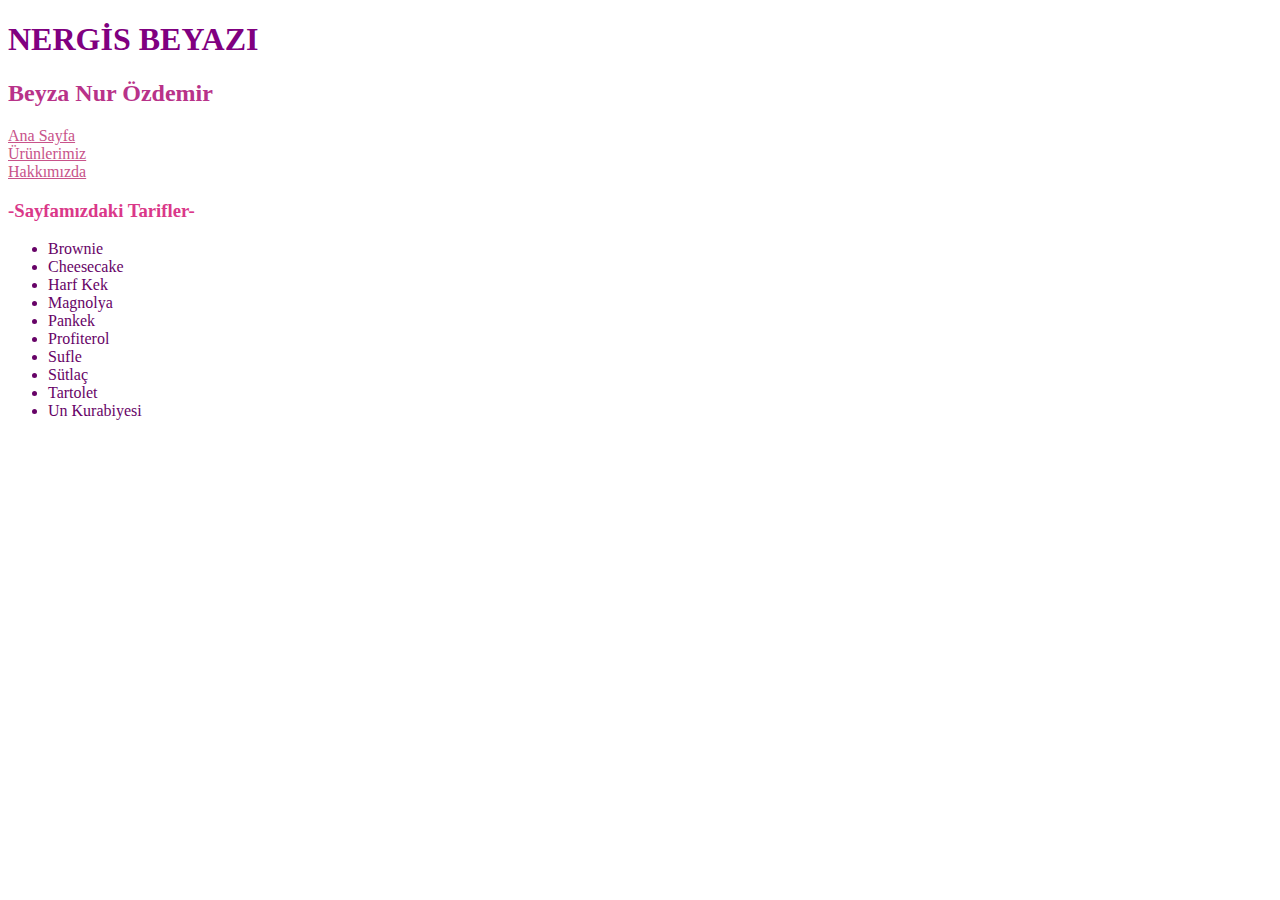
<file: index.html>
<!DOCTYPE html>
<html lang="tr">
<head>
    <meta charset="UTF-8">
    <meta name="viewport" content="width=device-width, initial-scale=1.0">
    <title>Nergis Beyazı</title>
    <link rel="stylesheet" href="nergisbeyazı.css">
</head>
<body>
    <style>
        a {
            color: rgb(200, 83, 138);
        }
    </style>
    <h1>NERGİS BEYAZI</h1>
    <h2><b>Beyza Nur Özdemir</b></h2>
    <div>
        <a href="index.html">
            Ana Sayfa
        </a>
        <br>
        <a href="urunlerimiz.html">
            Ürünlerimiz
        </a>
        <br>
        <a href="hakkimizda.html">
            Hakkımızda
        </a>
        <br>
    </div>
    <div>
        <h3>-Sayfamızdaki Tarifler-</h3>
        <ul>
            <li>Brownie</li>
            <li>Cheesecake</li>
            <li>Harf Kek</li>
            <li>Magnolya</li>
            <li>Pankek</li>
            <li>Profiterol</li>
            <li>Sufle</li>
            <li>Sütlaç</li>
            <li>Tartolet</li>
            <li>Un Kurabiyesi</li>
        </ul>
    </div>
</body>
</html>
</file>
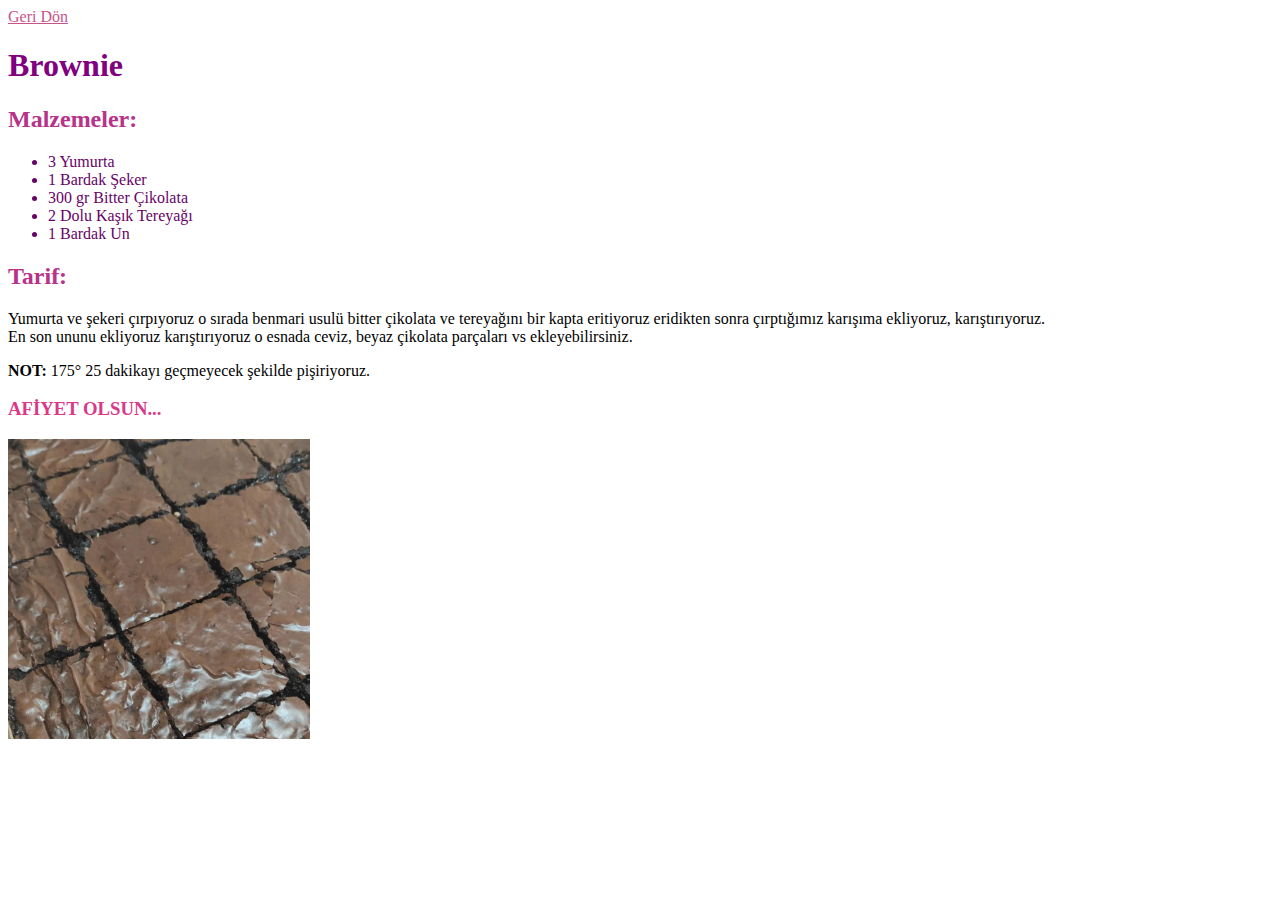
<file: brownie.html>
<!DOCTYPE html>
<html lang="en">
<head>
    <meta charset="UTF-8">
    <meta name="viewport" content="width=device-width, initial-scale=1.0">
    <title>Brownie</title>
    <link rel="stylesheet" href="nergisbeyazı.css">
</head>
<body>
    <a href="urunlerimiz.html">
        Geri Dön
    </a>
    <h1>Brownie</h1>
    <h2>Malzemeler:</h2>
    <ul>
        <li>3 Yumurta</li>
        <li>1 Bardak Şeker</li>
        <li>300 gr Bitter Çikolata</li>
        <li>2 Dolu Kaşık Tereyağı</li>
        <li>1 Bardak Un</li>
    </ul>
    <h2>Tarif:</h2>
    <p>
        Yumurta ve şekeri çırpıyoruz o sırada benmari usulü bitter çikolata ve tereyağını bir kapta eritiyoruz eridikten sonra çırptığımız karışıma ekliyoruz, karıştırıyoruz. 
        <br>
        En son ununu ekliyoruz karıştırıyoruz o esnada ceviz, beyaz çikolata parçaları vs ekleyebilirsiniz.
    </p>
    <b> NOT:</b> 175° 25 dakikayı geçmeyecek şekilde pişiriyoruz.  
    <h3>AFİYET OLSUN...</h3>
    <img src="brownie.png" alt="Brownie" height="300">
</body>
</html>
</file>
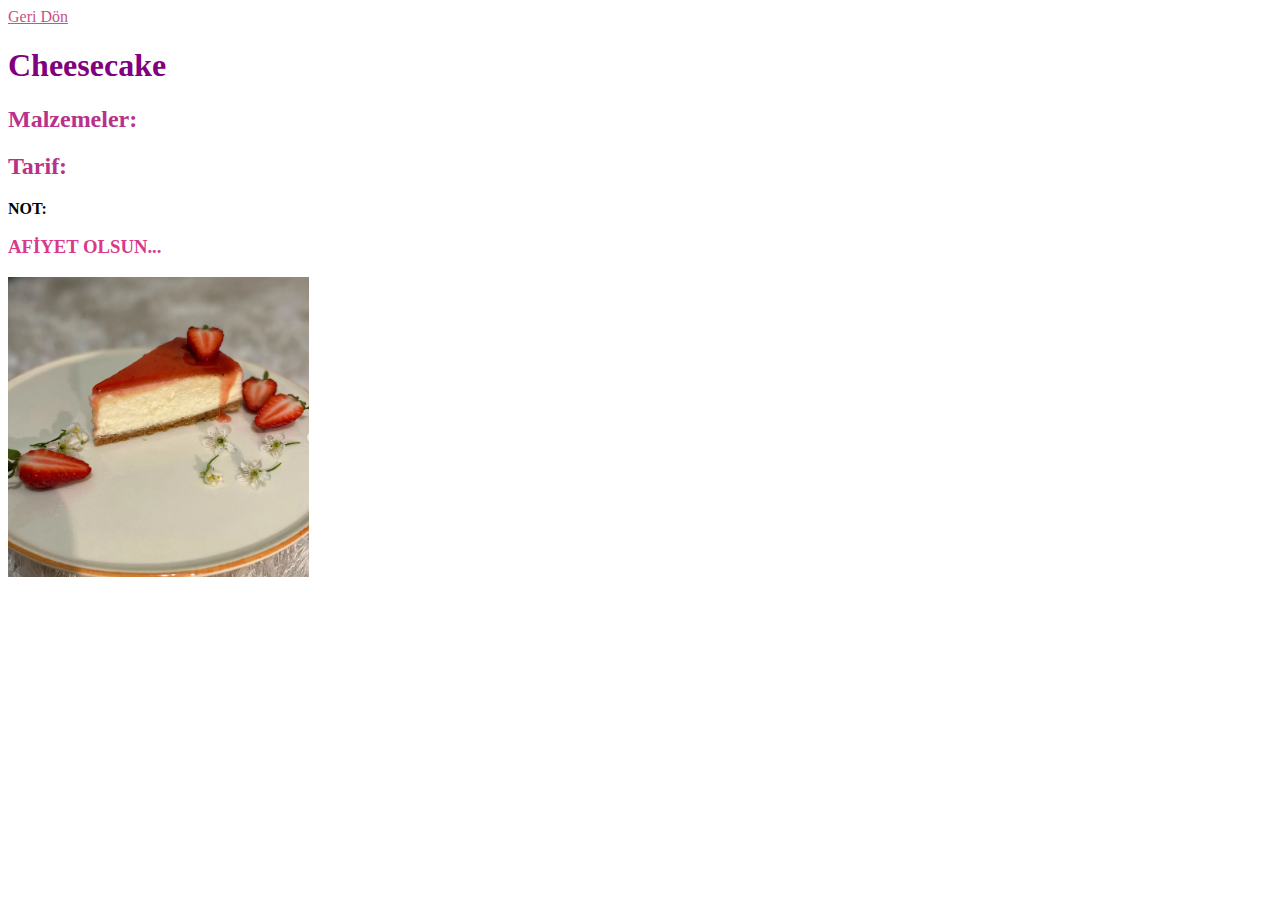
<file: cheesecake.html>
<!DOCTYPE html>
<html lang="en">
<head>
    <meta charset="UTF-8">
    <meta name="viewport" content="width=device-width, initial-scale=1.0">
    <title>Cheesecake</title>
    <link rel="stylesheet" href="nergisbeyazı.css">
</head>
<body>
    <a href="urunlerimiz.html">
        Geri Dön
    </a>
    <h1>Cheesecake</h1>
    <h2>Malzemeler:</h2>
    
    <h2>Tarif:</h2>
    <p>
        
    </p>
    <b> NOT:</b> 
    <h3>AFİYET OLSUN...</h3>
    <img src="cheesecake.png" alt="Cheesecake" height="300">
</body>
</html>
</file>
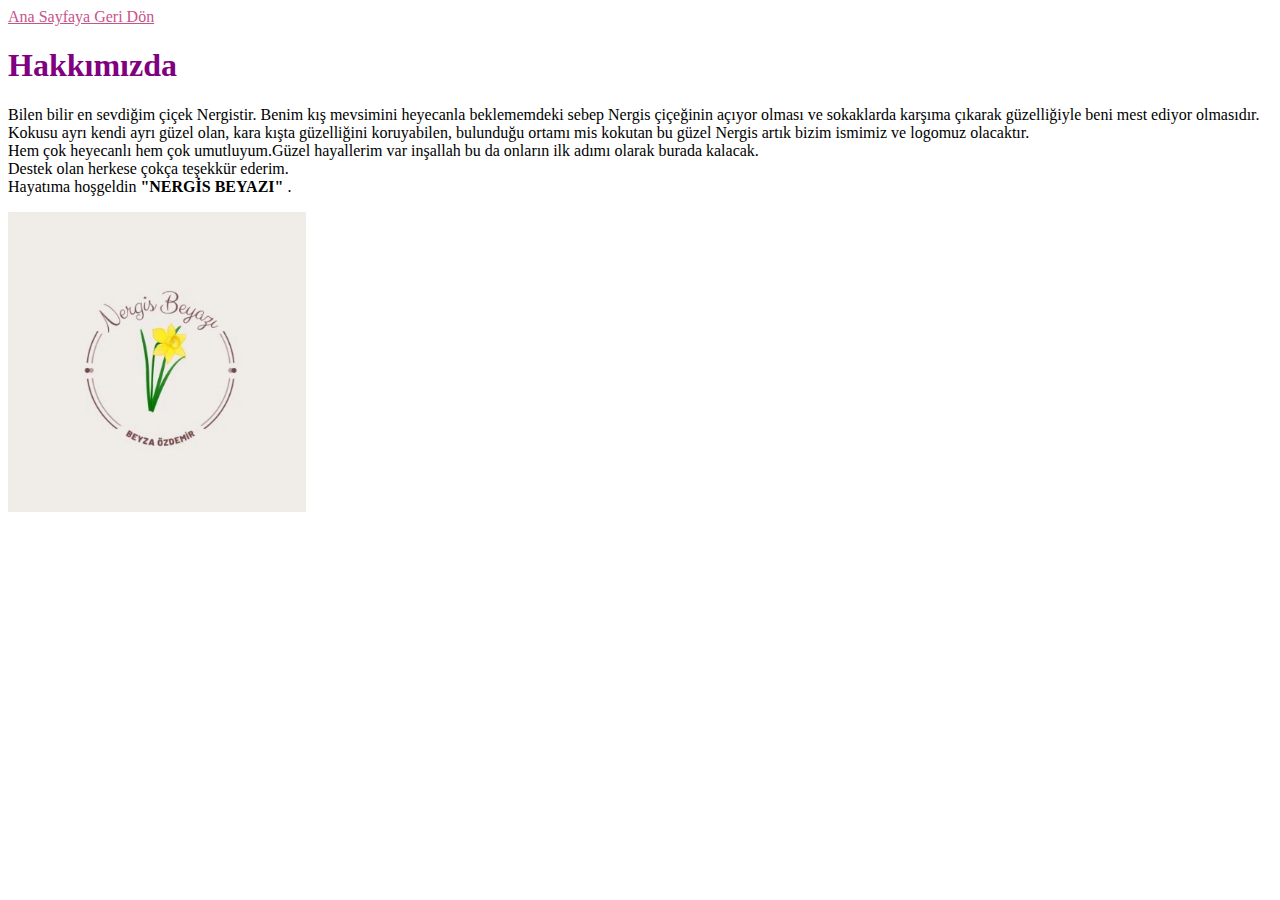
<file: hakkimizda.html>
<!DOCTYPE html>
<html lang="tr">
<head>
    <meta charset="UTF-8">
    <meta name="viewport" content="width=device-width, initial-scale=1.0">
    <title>Hakkımızda</title>
    <link rel="stylesheet" href="nergisbeyazı.css">
</head>
<body>
    <a href="index.html" style="color: rgb(200, 83, 138);">
        Ana Sayfaya Geri Dön
    </a>
    <h1>Hakkımızda</h1>
    <p>
        Bilen bilir en sevdiğim çiçek Nergistir. Benim kış mevsimini heyecanla beklememdeki sebep Nergis çiçeğinin açıyor olması ve sokaklarda karşıma çıkarak güzelliğiyle beni mest ediyor olmasıdır. 
        <br>
        Kokusu ayrı kendi ayrı güzel olan, kara kışta güzelliğini koruyabilen, bulunduğu ortamı mis kokutan bu güzel Nergis artık bizim ismimiz ve logomuz olacaktır.
        <br>
        Hem çok heyecanlı hem çok umutluyum.Güzel hayallerim var inşallah bu da onların ilk adımı olarak burada kalacak. 
        <br>
        Destek olan herkese çokça teşekkür ederim.
        <br>
        Hayatıma hoşgeldin <b>"NERGİS BEYAZI" </b>.
    </p>
    <img src="nergis.png" alt="Nergis Beyazı" height="300">
</body>
</html>
</file>
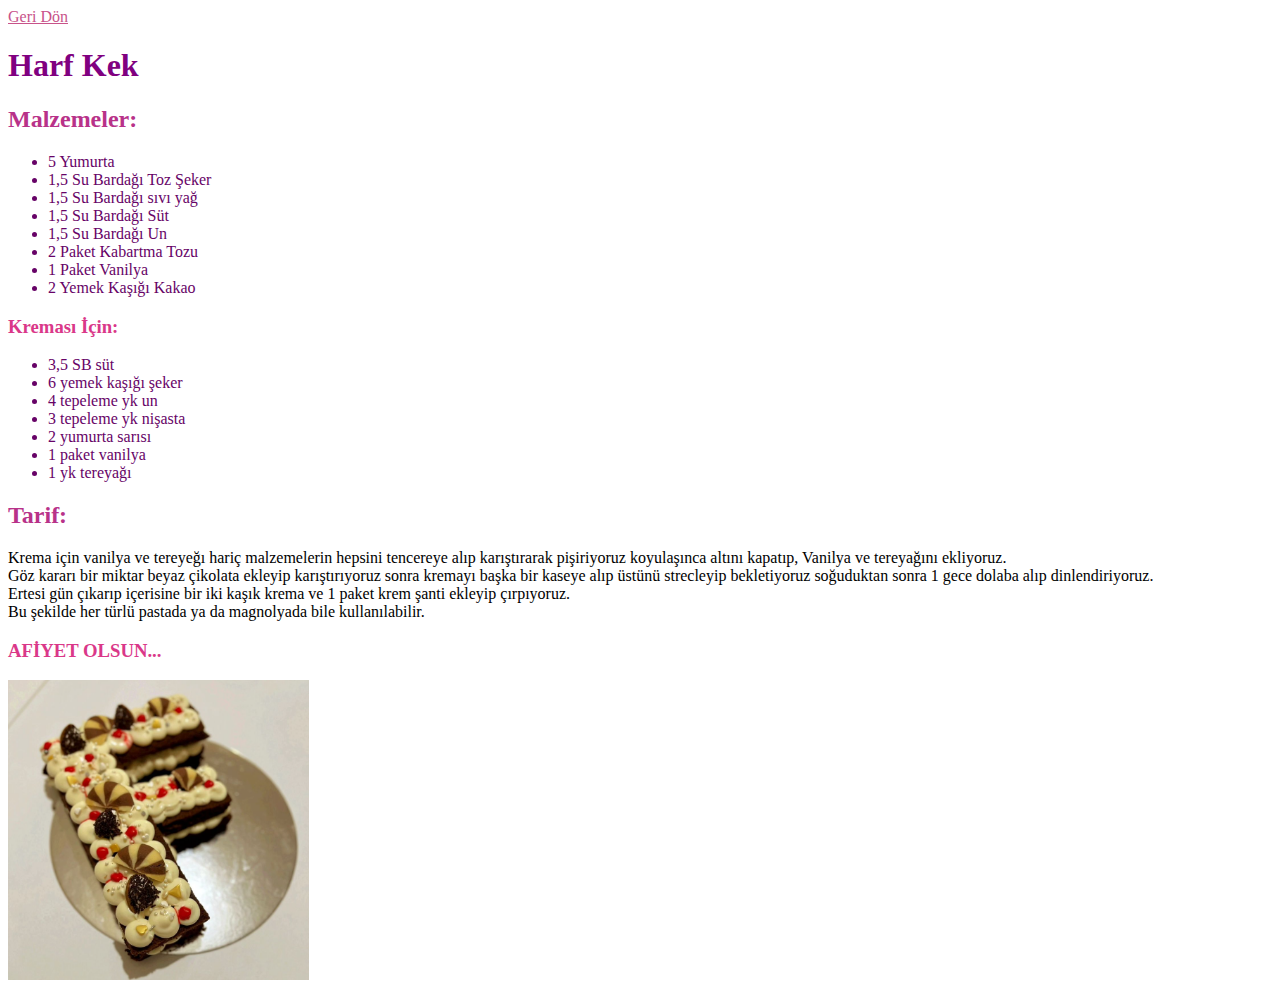
<file: harfkek.html>
<!DOCTYPE html>
<html lang="en">
<head>
    <meta charset="UTF-8">
    <meta name="viewport" content="width=device-width, initial-scale=1.0">
    <title>Harf Kek</title>
    <link rel="stylesheet" href="nergisbeyazı.css">
</head>
<body>
    <a href="urunlerimiz.html">
        Geri Dön
    </a>
    <h1>Harf Kek</h1>
    <h2>Malzemeler:</h2>
    <ul>
        <li>5 Yumurta</li>
        <li>1,5 Su Bardağı Toz Şeker</li>
        <li>1,5 Su Bardağı sıvı yağ</li>
        <li>1,5 Su Bardağı Süt</li>
        <li>1,5 Su Bardağı Un</li>
        <li>2 Paket Kabartma Tozu</li>
        <li>1 Paket Vanilya</li>
        <li>2 Yemek Kaşığı Kakao</li>
    </ul>
    <h3>Kreması İçin:</h3>
    <ul>
        <li>3,5 SB süt</li>
        <li>6 yemek kaşığı şeker</li>
        <li>4 tepeleme yk un</li>
        <li>3 tepeleme yk nişasta</li>
        <li>2 yumurta sarısı</li>
        <li>1 paket vanilya</li>
        <li>1 yk tereyağı</li>
    </ul>
    <h2>Tarif:</h2>
    <p>
        Krema için vanilya ve tereyeğı hariç malzemelerin hepsini tencereye alıp karıştırarak pişiriyoruz koyulaşınca altını kapatıp, Vanilya ve tereyağını ekliyoruz.
        <br>
         Göz kararı bir miktar beyaz çikolata ekleyip karıştırıyoruz sonra kremayı başka bir kaseye alıp üstünü strecleyip bekletiyoruz soğuduktan sonra 1 gece dolaba alıp dinlendiriyoruz.
         <br>
         Ertesi gün çıkarıp içerisine bir iki kaşık krema ve 1 paket krem şanti ekleyip çırpıyoruz.
         <br>
         Bu şekilde her türlü pastada ya da magnolyada bile kullanılabilir.
    </p>  
    <h3>AFİYET OLSUN...</h3>
    <img src="harf-kek.png" alt="Harf Kek" height="300">
</body>
</html>
</file>
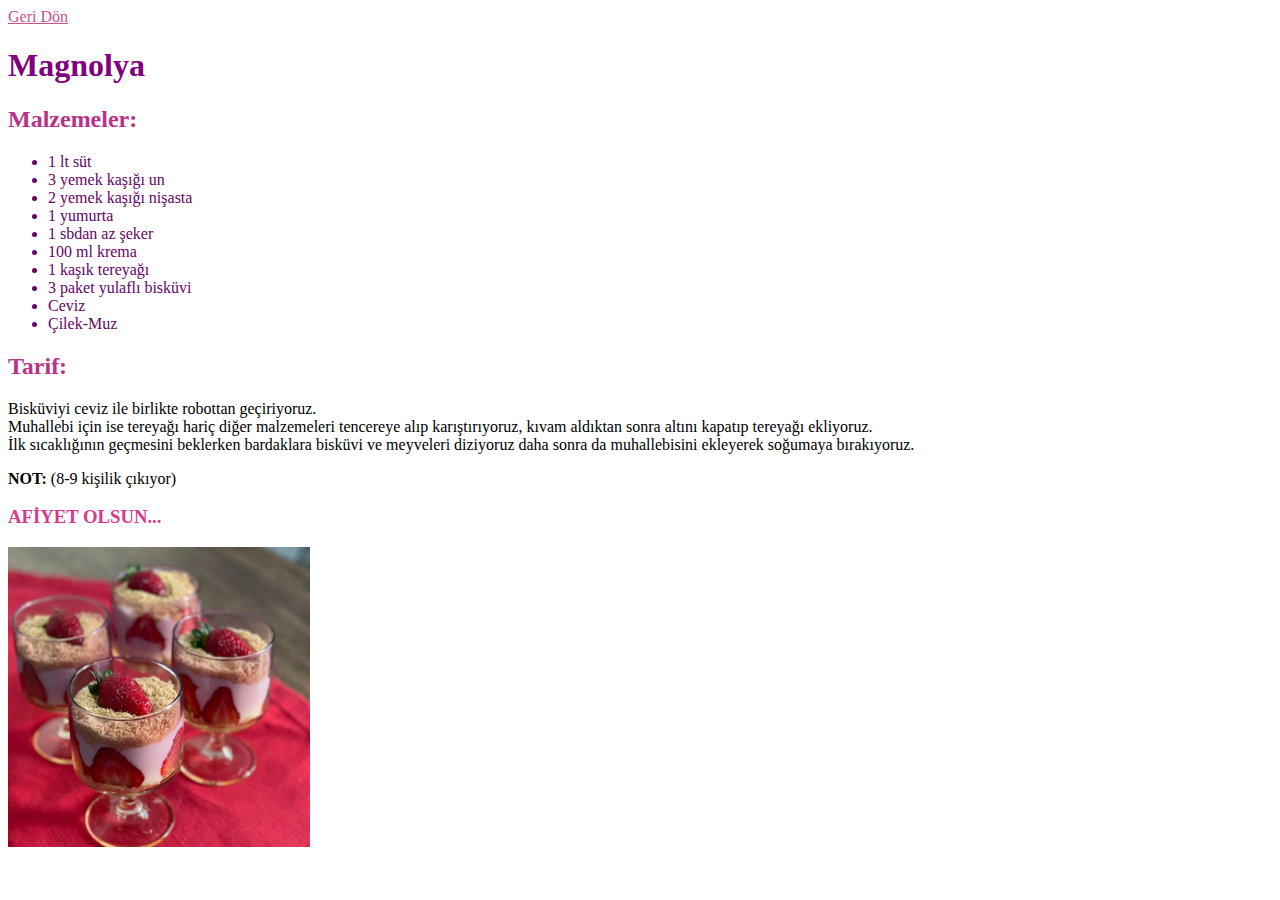
<file: magnolya.html>
<!DOCTYPE html>
<html lang="en">
<head>
    <meta charset="UTF-8">
    <meta name="viewport" content="width=device-width, initial-scale=1.0">
    <title>Magnolya</title>
    <link rel="stylesheet" href="nergisbeyazı.css">
</head>
<body>
    <a href="urunlerimiz.html">
        Geri Dön
    </a>
    <h1>Magnolya</h1>
    <h2>Malzemeler:</h2>
    <ul>
        <li>1 lt süt</li>
        <li>3 yemek kaşığı un</li>
        <li>2 yemek kaşığı nişasta</li>
        <li>1 yumurta</li>
        <li>1 sbdan az şeker</li>
        <li>100 ml krema</li>
        <li>1 kaşık tereyağı</li>
        <li>3 paket yulaflı bisküvi</li>
        <li>Ceviz</li>
        <li>Çilek-Muz</li>
    </ul>
    <h2>Tarif:</h2>
    <p>
        Bisküviyi ceviz ile birlikte robottan geçiriyoruz.
        <br>
        Muhallebi için ise tereyağı hariç diğer malzemeleri tencereye alıp karıştırıyoruz, kıvam aldıktan sonra altını kapatıp tereyağı ekliyoruz. 
        <br>
        İlk sıcaklığının geçmesini beklerken bardaklara bisküvi ve meyveleri diziyoruz daha sonra da muhallebisini ekleyerek soğumaya bırakıyoruz.
    </p>
    <b> NOT:</b> (8-9 kişilik çıkıyor)  
    <h3>AFİYET OLSUN...</h3>
    <img src="magnolya.png" alt="Magnolya" height="300">
</body>
</html>
</file>
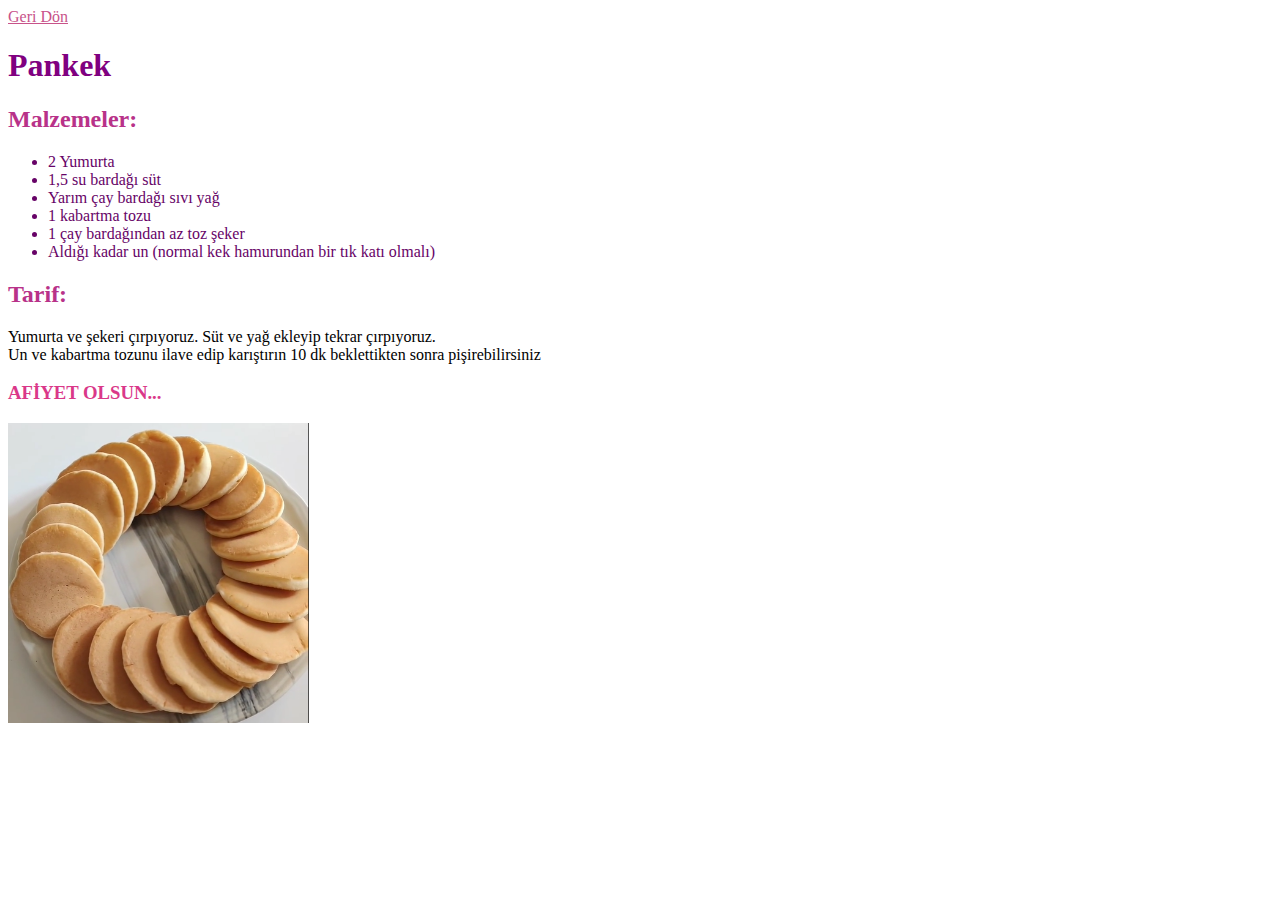
<file: pankek.html>
<!DOCTYPE html>
<html lang="en">
<head>
    <meta charset="UTF-8">
    <meta name="viewport" content="width=device-width, initial-scale=1.0">
    <title>Pankek</title>
    <link rel="stylesheet" href="nergisbeyazı.css">
</head>
<body>
    <a href="urunlerimiz.html">
        Geri Dön
    </a>
    <h1>Pankek</h1>
    <h2>Malzemeler:</h2>
    <ul>
        <li>2 Yumurta</li>
        <li>1,5 su bardağı süt
        </li>
        <li>Yarım çay bardağı sıvı yağ</li>
        <li>1 kabartma tozu</li>
        <li>1 çay bardağından az toz şeker</li>
        <li>Aldığı kadar un (normal kek hamurundan bir tık katı olmalı)</li>
    </ul>
    <h2>Tarif:</h2>
    <p>
        Yumurta ve şekeri çırpıyoruz. Süt ve yağ ekleyip tekrar çırpıyoruz.
        <br>
        Un ve kabartma tozunu ilave edip karıştırın 10 dk beklettikten sonra pişirebilirsiniz
    </p>  
    <h3>AFİYET OLSUN...</h3>
    <img src="pankek.png" alt="Pankek" height="300">
</body>
</html>
</file>
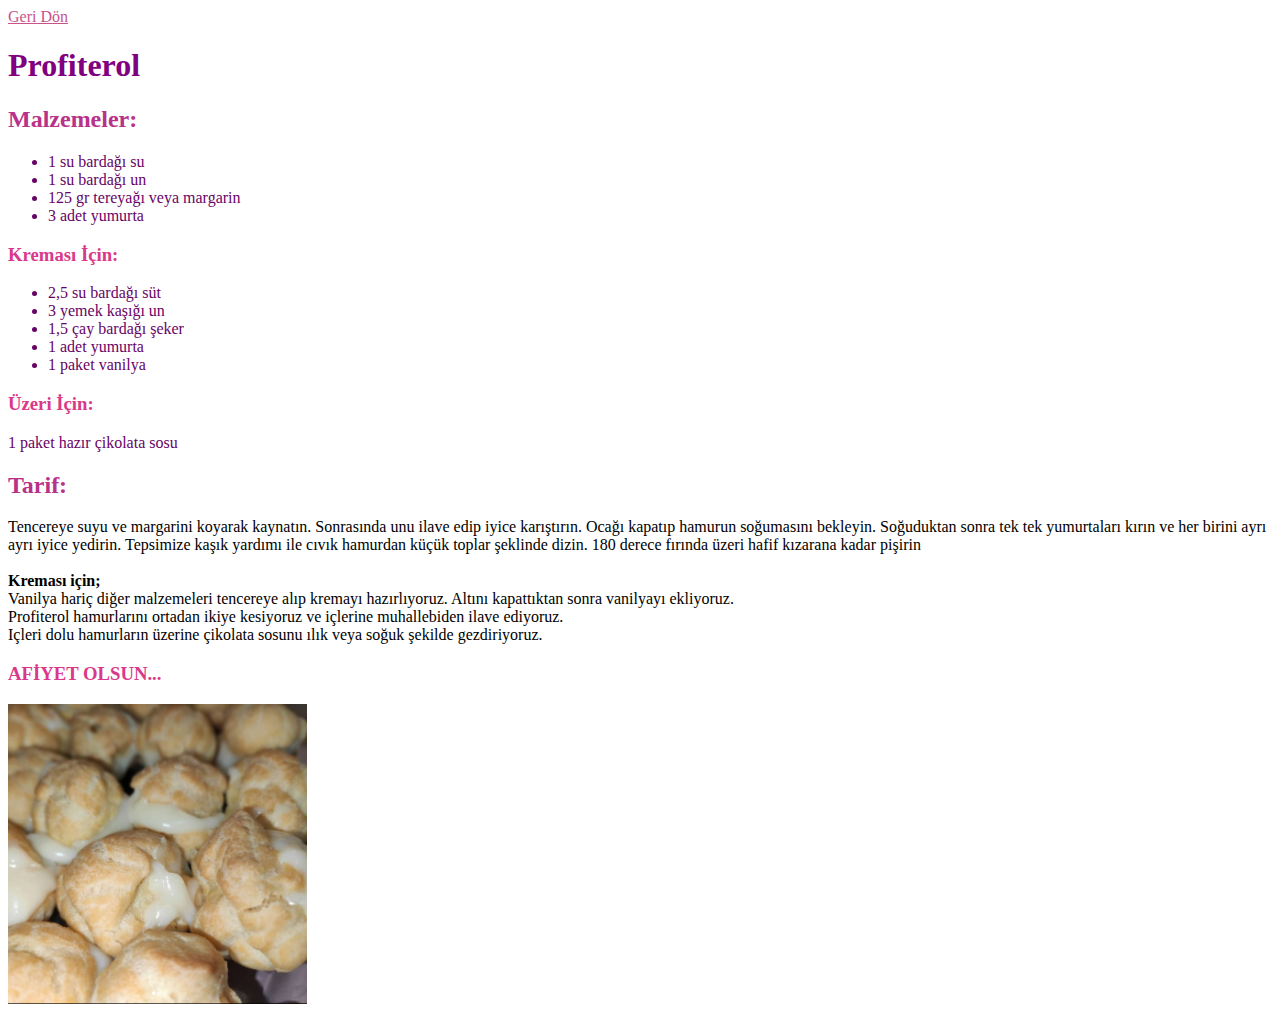
<file: profiterol.html>
<!DOCTYPE html>
<html lang="en">
<head>
    <meta charset="UTF-8">
    <meta name="viewport" content="width=device-width, initial-scale=1.0">
    <title>Profiterol</title>
    <link rel="stylesheet" href="nergisbeyazı.css">
</head>
<body>
    <a href="urunlerimiz.html">
        Geri Dön
    </a>
    <h1>Profiterol</h1>
    <h2>Malzemeler:</h2>
    <ul>
        <li>1 su bardağı su</li>
        <li>1 su bardağı un</li>
        <li>125 gr tereyağı veya margarin</li>
        <li>3 adet yumurta</li>
    </ul>
    <h3>Kreması İçin:</h3>
    <ul>
        <li>2,5 su bardağı süt</li>
        <li>3 yemek kaşığı un</li>
        <li>1,5 çay bardağı şeker</li>
        <li>1 adet yumurta</li>
        <li>1 paket vanilya
        </li>
    </ul>
    <h3>Üzeri İçin:</h3>
    <li>1 paket hazır çikolata sosu</li>
    <h2>Tarif:</h2>
    <p>
        Tencereye suyu ve margarini koyarak kaynatın. Sonrasında unu ilave edip iyice karıştırın. Ocağı kapatıp hamurun soğumasını bekleyin. Soğuduktan sonra tek tek yumurtaları kırın ve her birini ayrı ayrı iyice yedirin. Tepsimize kaşık yardımı ile cıvık hamurdan küçük toplar şeklinde dizin. 180 derece fırında üzeri hafif kızarana kadar pişirin 
        <br>
        <br>
        <b>Kreması için;</b>
        <br>
        Vanilya hariç diğer malzemeleri tencereye alıp kremayı hazırlıyoruz. Altını kapattıktan sonra vanilyayı ekliyoruz. 
        <br>
        Profiterol hamurlarını ortadan ikiye kesiyoruz ve içlerine muhallebiden ilave ediyoruz.
        <br>
        Içleri dolu hamurların üzerine çikolata sosunu ılık veya soğuk şekilde gezdiriyoruz. 
    </p> 
    <h3>AFİYET OLSUN...</h3>
    <img src="profiterol.png" alt="Profiterol" height="300">
</body>
</html>
</file>
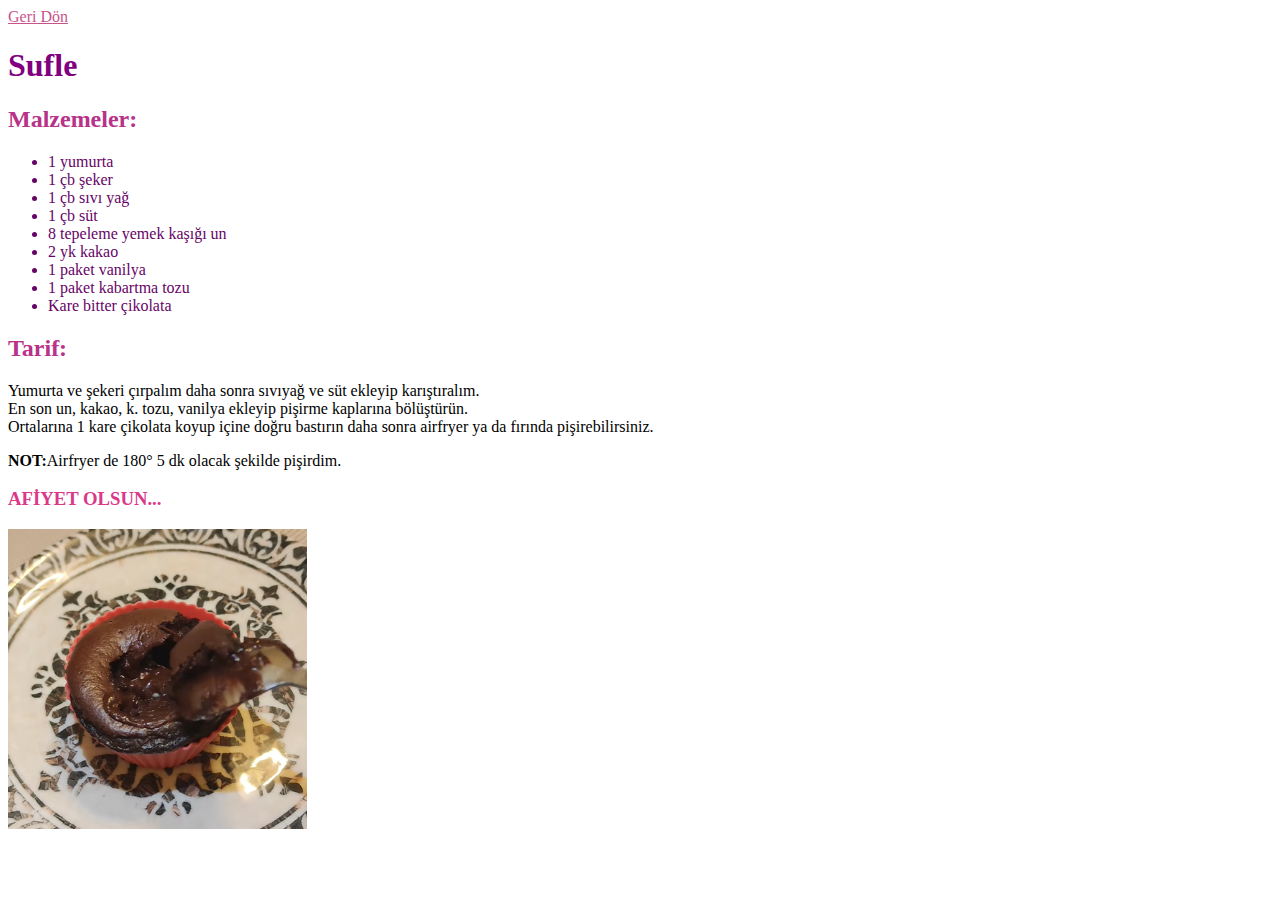
<file: sufle.html>
<!DOCTYPE html>
<html lang="en">
<head>
    <meta charset="UTF-8">
    <meta name="viewport" content="width=device-width, initial-scale=1.0">
    <title>Sufle</title>
    <link rel="stylesheet" href="nergisbeyazı.css">
</head>
<body>
    <a href="urunlerimiz.html">
        Geri Dön
    </a>
    <h1>Sufle</h1>
    <h2>Malzemeler:</h2>
    <ul>
        <li>1 yumurta</li>
        <li>1 çb şeker</li>
        <li>1 çb sıvı yağ</li>
        <li>1 çb süt</li>
        <li>8 tepeleme yemek kaşığı un</li>
        <li>2 yk kakao</li>
        <li>1 paket vanilya</li>
        <li>1 paket kabartma tozu</li>
        <li>Kare bitter çikolata</li>
    </ul>
    <h2>Tarif:</h2>
    <p>
        Yumurta ve şekeri çırpalım daha sonra sıvıyağ ve süt ekleyip karıştıralım.
        <br>
        En son un, kakao, k. tozu, vanilya ekleyip pişirme kaplarına bölüştürün.
        <br>
        Ortalarına 1 kare çikolata koyup içine doğru bastırın daha sonra airfryer ya da fırında pişirebilirsiniz.
    </p>
    <b> NOT:</b>Airfryer de 180° 5 dk olacak şekilde pişirdim. 
    <h3>AFİYET OLSUN...</h3>
    <img src="sufle.png" alt="Sufle" height="300">
</body>
</html>
</file>
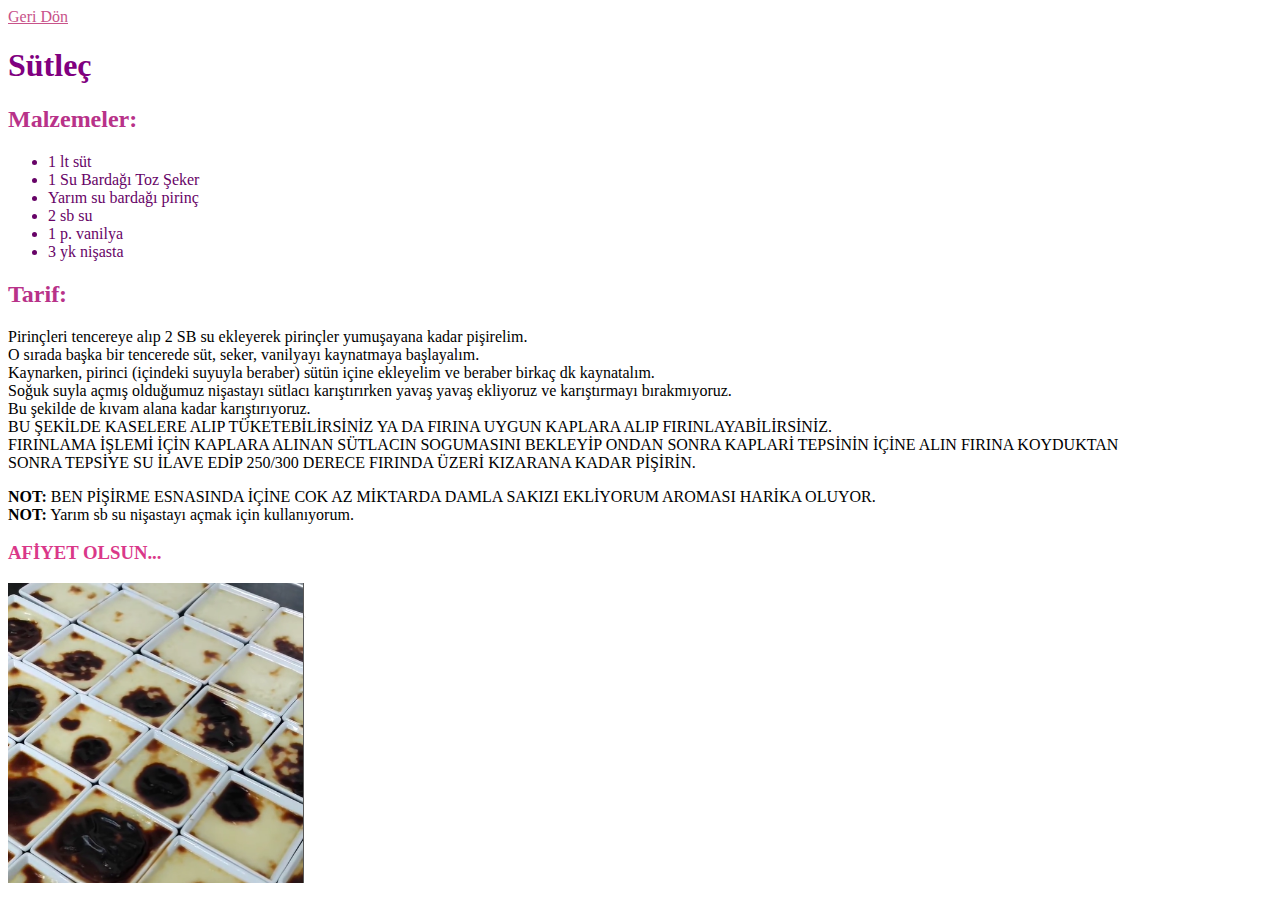
<file: sutlac.html>
<!DOCTYPE html>
<html lang="en">
<head>
    <meta charset="UTF-8">
    <meta name="viewport" content="width=device-width, initial-scale=1.0">
    <title>Sütlaç</title>
    <link rel="stylesheet" href="nergisbeyazı.css">
</head>
<body>
    <a href="urunlerimiz.html">
        Geri Dön
    </a>
    <h1>Sütleç</h1>
    <h2>Malzemeler:</h2>
    <ul>
        <li>1 lt süt</li>
        <li>1 Su Bardağı Toz Şeker</li>
        <li>Yarım su bardağı pirinç</li>
        <li>2 sb su</li>
        <li>1 p. vanilya</li>
        <li>3 yk nişasta</li>
    </ul>
    <h2>Tarif:</h2>
    <p>
        Pirinçleri tencereye alıp 2 SB su ekleyerek pirinçler yumuşayana kadar pişirelim.
        <br>
        O sırada başka bir tencerede süt, seker, vanilyayı kaynatmaya başlayalım.
        <br>
        Kaynarken, pirinci (içindeki suyuyla beraber) sütün içine ekleyelim ve beraber birkaç dk kaynatalım.
        <br>
        Soğuk suyla açmış olduğumuz nişastayı sütlacı karıştırırken yavaş yavaş ekliyoruz ve karıştırmayı bırakmıyoruz.
        <br>
         Bu şekilde de kıvam alana kadar karıştırıyoruz.
        <br>
        BU ŞEKİLDE KASELERE ALIP TÜKETEBİLİRSİNİZ YA DA FIRINA UYGUN KAPLARA ALIP FIRINLAYABİLİRSİNİZ.
        <br>
        FIRINLAMA İŞLEMİ İÇİN KAPLARA ALINAN SÜTLACIN SOGUMASINI BEKLEYİP ONDAN SONRA KAPLARİ TEPSİNİN İÇİNE ALIN FIRINA KOYDUKTAN 
        <br>
        SONRA TEPSİYE SU İLAVE EDİP 250/300 DERECE FIRINDA ÜZERİ KIZARANA KADAR PİŞİRİN.
    </p>
    <b> NOT:</b> BEN PİŞİRME ESNASINDA İÇİNE COK AZ MİKTARDA DAMLA SAKIZI EKLİYORUM AROMASI HARİKA OLUYOR.
    <br>
    <b> NOT:</b> Yarım sb su nişastayı açmak için kullanıyorum.
    <h3>AFİYET OLSUN...</h3>
    <img src="sutlac.png" alt="Sütlaç" height="300">
</body>
</html>
</file>
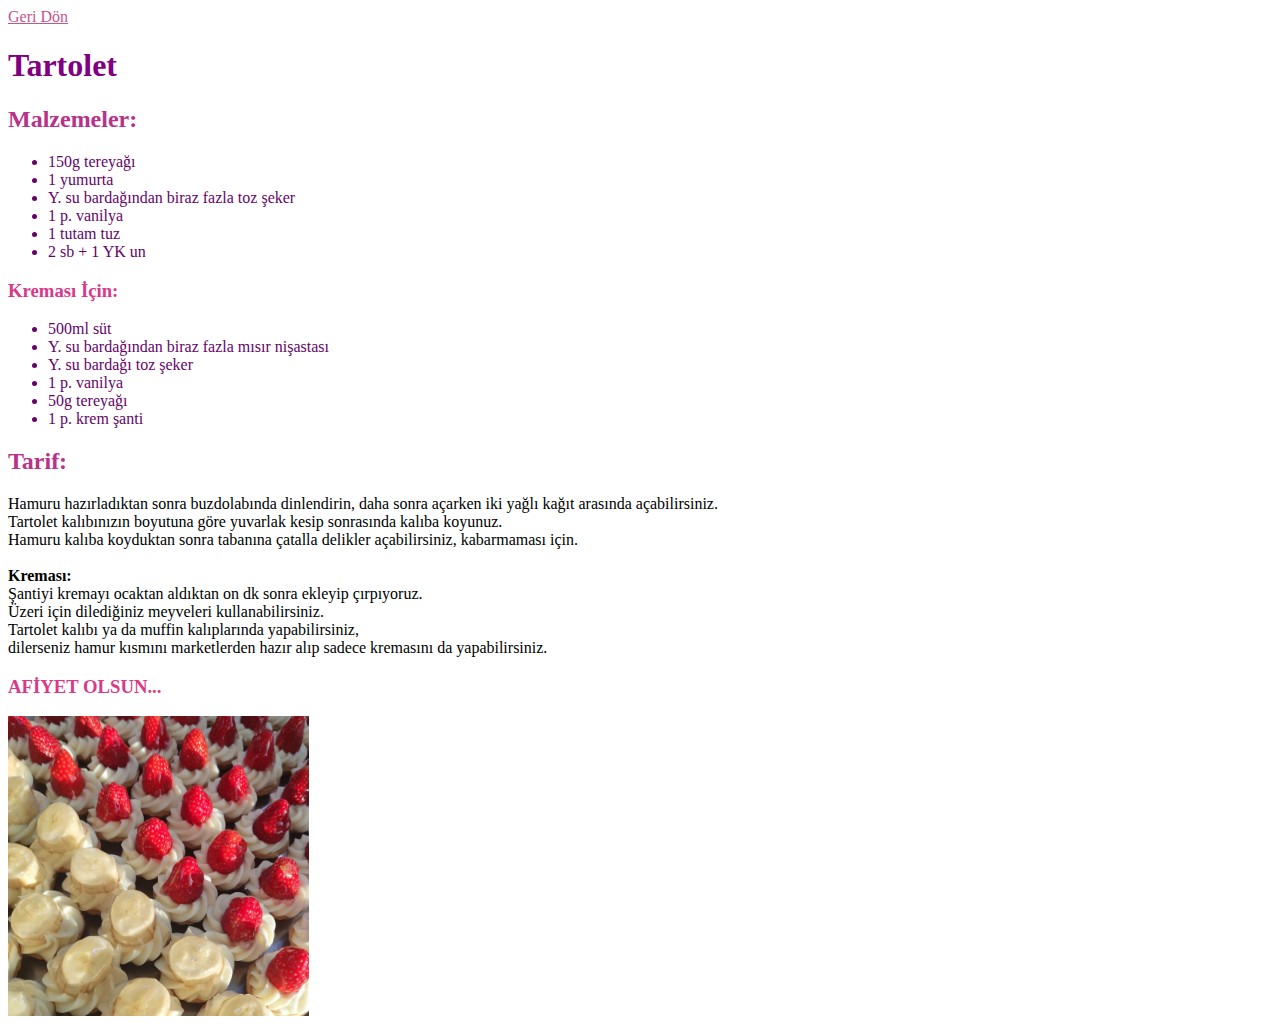
<file: tartolet.html>
<!DOCTYPE html>
<html lang="en">
<head>
    <meta charset="UTF-8">
    <meta name="viewport" content="width=device-width, initial-scale=1.0">
    <title>Tartolet</title>
    <link rel="stylesheet" href="nergisbeyazı.css">
</head>
<body>
    <a href="urunlerimiz.html">
        Geri Dön
    </a>
    <h1>Tartolet</h1>
    <h2>Malzemeler:</h2>
    <ul>
        <li>150g tereyağı</li>
        <li>1 yumurta</li>
        <li>Y. su bardağından biraz fazla toz şeker</li>
        <li>1 p. vanilya</li>
        <li>1 tutam tuz</li>
        <li>2 sb + 1 YK un</li>
    </ul>
    <h3>Kreması İçin:</h3>
    <ul>
        <li>500ml süt</li>
        <li>Y. su bardağından biraz fazla mısır nişastası</li>
        <li>Y. su bardağı toz şeker</li>
        <li>1 p. vanilya</li>
        <li>50g tereyağı</li>
        <li>1 p. krem şanti</li>
    </ul>
    <h2>Tarif:</h2>
    <p>
        Hamuru hazırladıktan sonra buzdolabında dinlendirin, daha sonra açarken iki yağlı kağıt arasında açabilirsiniz.
        <br>
        Tartolet kalıbınızın boyutuna göre yuvarlak kesip sonrasında kalıba koyunuz.
        <br>
        Hamuru kalıba koyduktan sonra tabanına çatalla delikler açabilirsiniz, kabarmaması için.
        <br>
        <br>
        <b>Kreması:</b> 
        <br>Şantiyi kremayı ocaktan aldıktan on dk sonra ekleyip çırpıyoruz.
        <br>
        Üzeri için dilediğiniz meyveleri kullanabilirsiniz.
        <br>
        Tartolet kalıbı ya da muffin kalıplarında yapabilirsiniz,
        <br>
        dilerseniz hamur kısmını marketlerden hazır alıp sadece kremasını da yapabilirsiniz.
    </p> 
    <h3>AFİYET OLSUN...</h3>
    <img src="tartolet.png" alt="Tartolet" height="300">
</body>
</html>
</file>
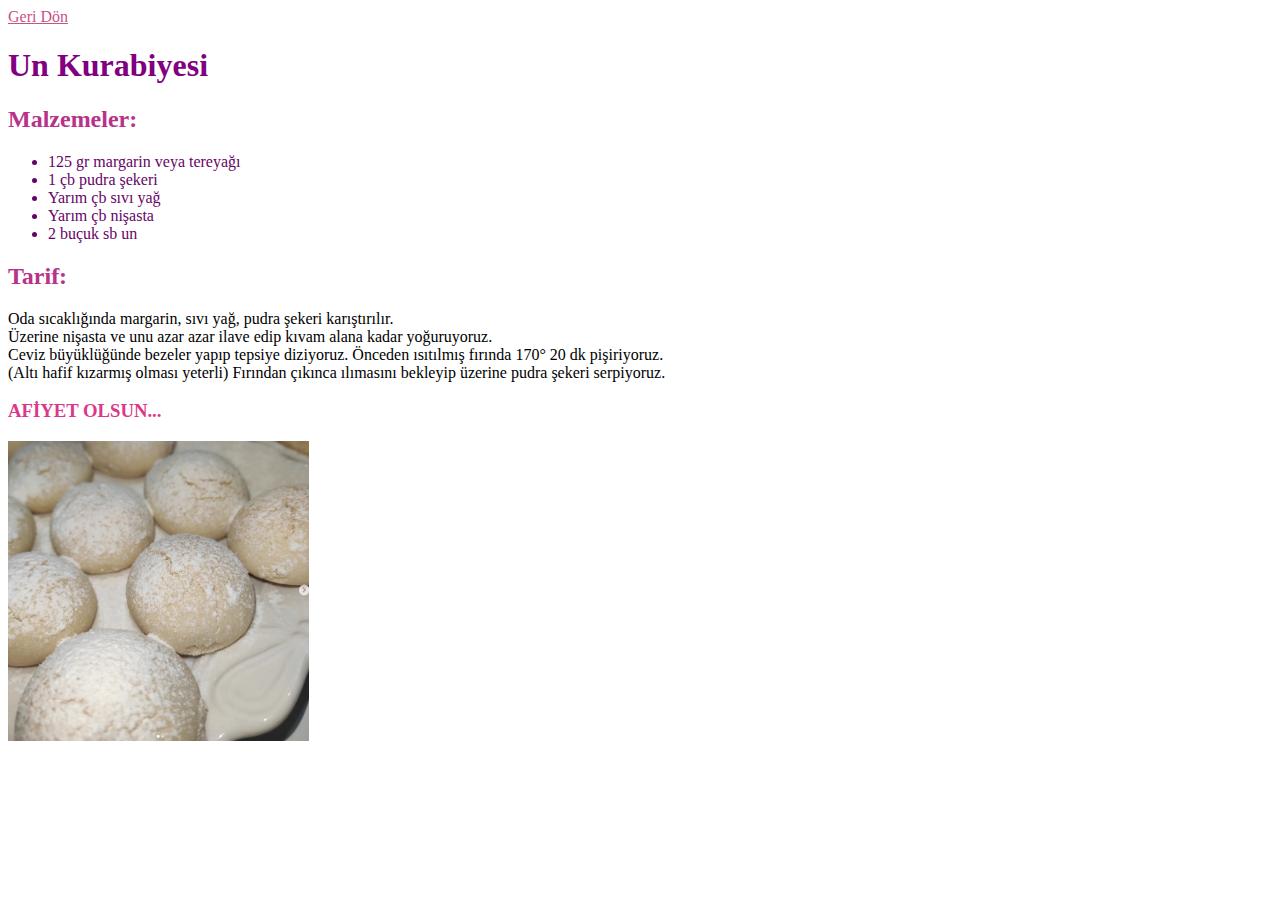
<file: unkurabiyesi.html>
<!DOCTYPE html>
<html lang="en">
<head>
    <meta charset="UTF-8">
    <meta name="viewport" content="width=device-width, initial-scale=1.0">
    <title>Un Kurabiyesi</title>
    <link rel="stylesheet" href="nergisbeyazı.css">
</head>
<body>
    <a href="urunlerimiz.html">
        Geri Dön
    </a>
    <h1>Un Kurabiyesi</h1>
    <h2>Malzemeler:</h2>
    <ul>
        <li>125 gr margarin veya tereyağı</li>
        <li>1 çb pudra şekeri</li>
        <li>Yarım çb sıvı yağ</li>
        <li>Yarım çb nişasta</li>
        <li>2 buçuk sb un</li>
    </ul>
    <h2>Tarif:</h2>
    <p>
        Oda sıcaklığında margarin, sıvı yağ, pudra şekeri karıştırılır.
        <br>
        Üzerine nişasta ve unu azar azar ilave edip kıvam alana kadar yoğuruyoruz.
        <br>
        Ceviz büyüklüğünde bezeler yapıp tepsiye diziyoruz. Önceden ısıtılmış fırında 170° 20 dk pişiriyoruz. 
        <br>
        (Altı hafif kızarmış olması yeterli) Fırından çıkınca ılımasını bekleyip üzerine pudra şekeri serpiyoruz.
    </p> 
    <h3>AFİYET OLSUN...</h3>
    <img src="unkurabiyesi.png" alt="Un Kurabiyesi" height="300">
</body>
</html>
</file>
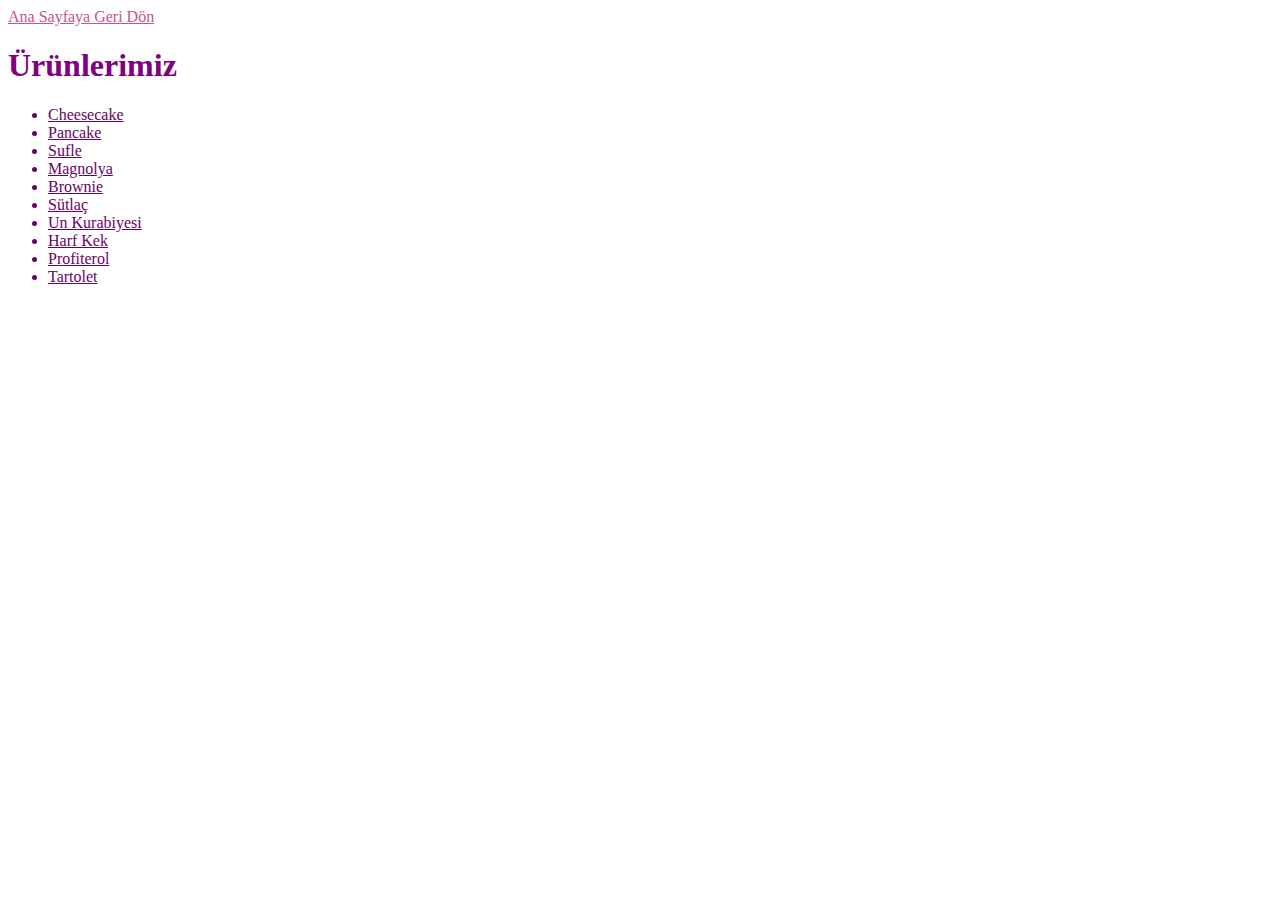
<file: urunlerimiz.html>
<!DOCTYPE html>
<html lang="tr">
<head>
    <meta charset="UTF-8">
    <meta name="viewport" content="width=device-width, initial-scale=1.0">
    <title>Ürünlerimiz</title>
    <link rel="stylesheet" href="nergisbeyazı.css">
</head>
<body>
    <style>
        a {
            color: rgb(103, 3, 103);
        }
    </style>
    <a href="index.html" style="color: rgb(200, 83, 138);">
        Ana Sayfaya Geri Dön
    </a>
    <h1>Ürünlerimiz</h1>
    <div>
        <ul>
            <li>
                <a href="cheesecake.html">
                    Cheesecake
                </a>
            </li>
            <li>
                <a href="pankek.html">
                    Pancake
                </a>
            </li>
            <li>
                <a href="sufle.html">
                    Sufle
                </a>
            </li>
            <li>
                <a href="magnolya.html">
                    Magnolya
                </a>
            </li>
            <li>
                <a href="brownie.html">
                    Brownie
                </a>
            </li>
            <li>
                <a href="sutlac.html">
                    Sütlaç
                </a>
            </li>
            <li>
                <a href="unkurabiyesi.html">
                    Un Kurabiyesi
                </a>
            </li>
            <li>
                <a href="harfkek.html">
                    Harf Kek                
                </a>
            </li>
            <li>
                <a href="profiterol.html">
                    Profiterol                
                </a>
            </li>
            <li>
                <a href="tartolet.html">
                    Tartolet                
                </a>
            </li>
        </ul>
    </div>
</body>
</html>
</file>
<file: nergisbeyazı.css>
h1 {
    color:purple
}
h2 {
    color:rgb(184, 50, 137);
}
h3 {
    color: rgb(218, 56, 137);
}
a {
    color: rgb(200, 83, 138);
}
li {
    color: rgb(103, 3, 103);
    
}
</file>
